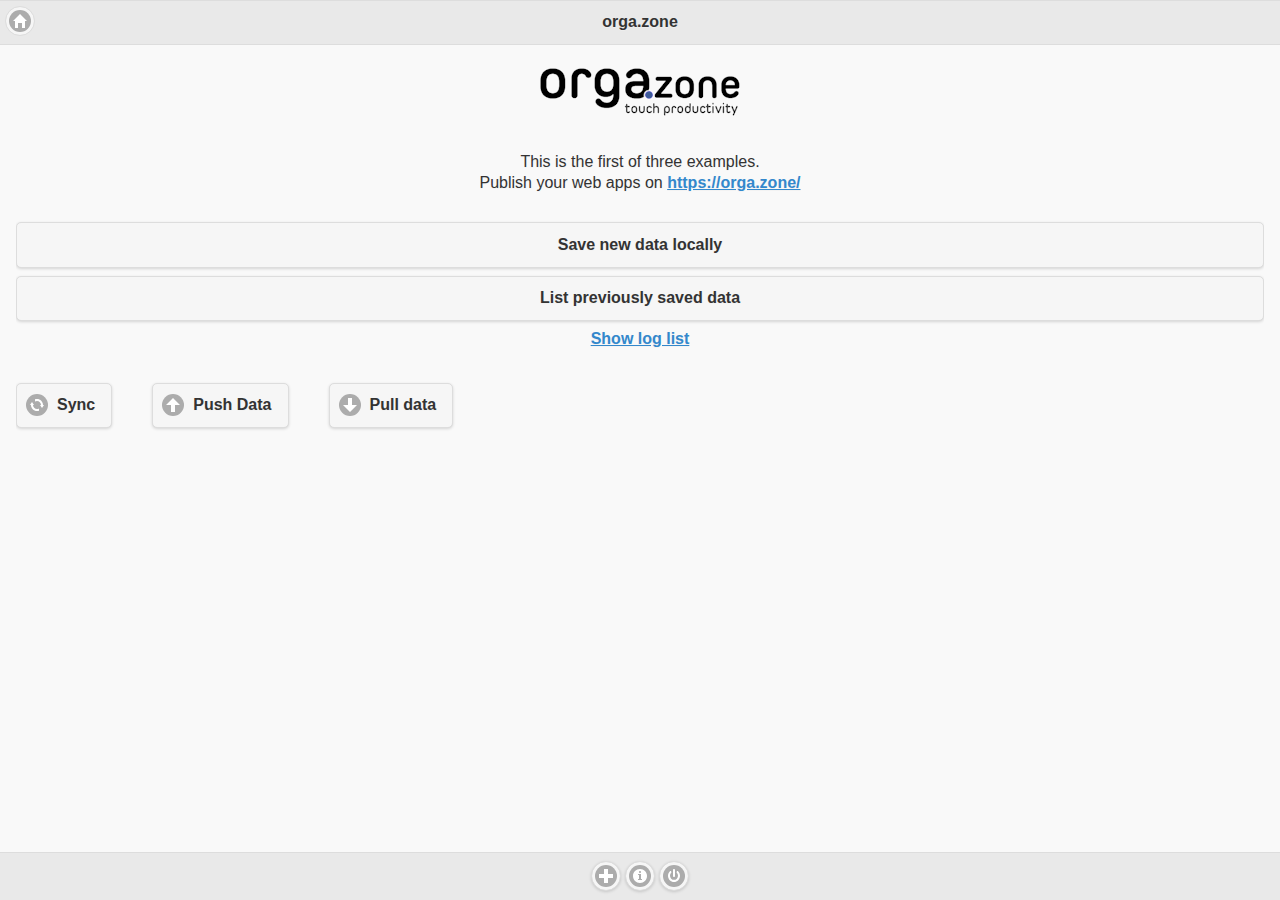
<file: index.html>
<!DOCTYPE html>
<html manifest="orga.appcache">

<head>
    <meta charset="utf-8" />
    <meta name="format-detection" content="telephone=no" />
    <meta name="msapplication-tap-highlight" content="no" />

    <link rel="icon" href="img/apple-touch-icon-72x72.tif" />
    <link rel="shortcut icon" href="img/logo-small.png" />
    <link rel="apple-touch-icon" href="img/apple-touch-icon.tif">
    <link rel="apple-touch-icon" sizes="72x72" href="img/apple-touch-icon-72x72.tif">
    <link rel="apple-touch-icon" sizes="114x114" href="img/apple-touch-icon-114x114.tif">
    <link rel="apple-touch-icon-precomposed" href="img/apple-touch-icon-144x144.tif"/>

    <meta name="viewport" content="user-scalable=no, initial-scale=1, maximum-scale=1, minimum-scale=1, width=device-width, height=device-height" />

    <link rel="stylesheet" type="text/css" href="css/app.css" />
    <link rel="stylesheet" type="text/css" href="libs/jquery.mobile-1.4.5.min.css" />
    <link rel="stylesheet" type="text/css" href="libs/jquery.datetimepicker.css" />
    <link rel="stylesheet" type="text/css" href="libs/addtohomescreen.css" />
    <title>Orga Zone</title>
</head>

<body>
    <div data-role="page">
        <div data-role="header" data-theme="a">
            <a href="#" id="navIcon" class="ui-btn-left ui-btn  ui-btn-icon-notext ui-corner-all ui-icon-home">Home</a>
            <h1>orga.zone</h1>
        </div>
        <!-- /header -->
        <div role="main" class="ui-content">
            <div id="wrapper">
                <div id="center">
                    <!-- Home page -->
                    <div id="homePage" class="myContent">
                    </div>
                    <!-- /Home page -->
                    
                    <!-- Save new page -->
                    <div id="saveNewPage" class="myContent">
                    </div>
                    <!-- /Save new page -->
                    
                    <!-- List page -->
                    <div id="listPage" class="myContent">
                    </div>
                    <!-- /List page -->
                    
                    <!-- Log List page -->
                    <div id="loglistPage" class="myContent">
                    </div>
                    <!-- /Log List page -->
                    
                    <div class="clearBoth"></div>
                </div>
                <!--wrapper-->
            </div>
            <!--center-->
        </div>
        <!-- /content -->
        <div data-position="fixed" data-role="footer" data-theme="a">
            <div style="text-align:center;">
                <a id="shortcut" data-role="button" data-icon="plus" data-iconpos="notext"> Add to home screen </a>
                <a data-role="button" data-icon="info" data-iconpos="notext" onclick="app.checkConnectivity();"> Info </a>
                <a data-role="button" data-icon="power" data-iconpos="notext" onclick="clearCache();">Clear AppCache</a>
            </div>
        </div>
    </div>
    <!--/ page-->
    <script type="text/javascript" src="libs/jquery-1.11.2.min.js"></script>
    <script type="text/javascript" src="libs/jquery.mobile-1.4.5.min.js"></script>
    <script type="text/javascript" src="libs/handlebars.min.js"></script>
    <script type="text/javascript" src="libs/jquery.datetimepicker.js"></script>
    <script type="text/javascript" src="libs/addtohomescreen.js"></script>
    <script type="text/javascript" src="libs/l10n.js"></script>
    <script type="text/javascript" src="libs/localizations.js"></script>
    <script type="text/javascript" src="js/helpers.js"></script>
    <script type="text/javascript" src="js/config.js"></script>
    <script type="text/javascript" src="js/logger.js"></script>
    <script type="text/javascript" src="js/database.js"></script>
    <script type="text/javascript" src="js/orga_api.js"></script>
    <script type="text/javascript" src="js/orga.js"></script>
    <script type="text/javascript" src="js/app.js"></script>
    <script>
        function clearCache() {
            window.applicationCache.update();
            alert("AppCache update tried...");
        }

    </script>
</body>

</html>
</file>
<file: css/app.css>
.myContent {
    display: none;
    text-align: center;
}

.app_heading {
    font-size: 30px;
    font-weight: bold;
}

.app_subheading {
    margin-left: 40px;
    font-size: 10px;
}

.savedataBtn {}

.listdataBtn {}
/*[data-role=page]{height: 100% !important; position:relative !important;}
[data-role=footer]{bottom:0; position:absolute !important; top: auto !important; width:100%;} */

#wrapper {
    width: 100%;
    text-align: center;
}

#center {
    *display: inline;
    /* IE*/
    
    *zoom: 1;
    /* IE*/
    
    overflow: hidden;
    text-align: left;
}

.listButton {
    font-size: 10px;
    padding: 2px;
    float: left;
    margin-left: 10px !important;
}

.listHeading {
    float: left;
    width: 100%;
    font-size: 20px;
}

.listSubtitle {
    float: left;
    width: 100%;
    font-size: 14px;
}
/**Footer alignment*/

#main {
    width: 100%;
    height: 100%;
    float: left;
    text-align: right;
}

#right_part {
    width: 49%;
    float: left;
}

#left_part {
    float: left;
    width: 49%;
    display: inline-block;
}

.clickable {
    cursor: pointer;
}

.syncButtons {
    float: left;
    margin-left: 40px !important;
}
</file>
<file: libs/addtohomescreen.css>
.ath-viewport * {
	-webkit-box-sizing: border-box;
	-moz-box-sizing: border-box;
	box-sizing: border-box;
}

.ath-viewport {
	position: relative;
	z-index: 2147483641;
	pointer-events: none;

	-webkit-tap-highlight-color: rgba(0,0,0,0);
	-webkit-touch-callout: none;
	-webkit-user-select: none;
	-moz-user-select: none;
	-ms-user-select: none;
	user-select: none;
	-webkit-text-size-adjust: none;
	-moz-text-size-adjust: none;
	-ms-text-size-adjust: none;
	-o-text-size-adjust: none;
	text-size-adjust: none;
}

.ath-modal {
	pointer-events: auto !important;
	background: rgba(0,0,0,0.6);
}

.ath-mandatory {
	background: #000;
}

.ath-container {
	pointer-events: auto !important;
	position: absolute;
	z-index: 2147483641;
	padding: 0.7em 0.6em;
	width: 18em;

	background: #eee;
	background-size: 100% auto;

	box-shadow: 0 0.2em 0 #d1d1d1;

	font-family: sans-serif;
	font-size: 15px;
	line-height: 1.5em;
	text-align: center;
}

.ath-container small {
	font-size: 0.8em;
	line-height: 1.3em;
	display: block;
	margin-top: 0.5em;
}

.ath-ios.ath-phone {
	bottom: 1.8em;
	left: 50%;
	margin-left: -9em;
}

.ath-ios6.ath-tablet {
	left: 5em;
	top: 1.8em;
}

.ath-ios7.ath-tablet {
	left: 0.7em;
	top: 1.8em;
}

.ath-ios8.ath-tablet {
	right: 0.4em;
	top: 1.8em;
}

.ath-android {
	bottom: 1.8em;
	left: 50%;
	margin-left: -9em;
}

/* close icon */
.ath-container:before {
	content: '';
	position: relative;
	display: block;
	float: right;
	margin: -0.7em -0.6em 0 0.5em;
	background-image: url([data-uri]);
	background-color: rgba(255,255,255,0.8);
	background-size: 50%;
	background-repeat: no-repeat;
	background-position: 50%;
	width: 2.7em;
	height: 2.7em;
	text-align: center;
	overflow: hidden;
	color: #a33;
	z-index: 2147483642;
}

.ath-container.ath-icon:before {
	position: absolute;
	top: 0;
	right: 0;
	margin: 0;
	float: none;
}

.ath-mandatory .ath-container:before {
	display: none;
}

.ath-container.ath-android:before {
	float: left;
	margin: -0.7em 0.5em 0 -0.6em;
}

.ath-container.ath-android.ath-icon:before {
	position: absolute;
	right: auto;
	left: 0;
	margin: 0;
	float: none;
}


/* applied only if the application icon is shown */
.ath-container.ath-icon {

}

.ath-action-icon {
	display: inline-block;
	vertical-align: middle;
	background-position: 50%;
	background-repeat: no-repeat;
	text-indent: -9999em;
	overflow: hidden;
}

.ath-ios7 .ath-action-icon,
.ath-ios8 .ath-action-icon {
	width: 1.6em;
	height: 1.6em;
	background-image:url([data-uri]);
	margin-top: -0.3em;
	background-size: auto 100%;
}

.ath-ios6 .ath-action-icon {
	width: 1.8em;
	height: 1.8em;
	background-image:url([data-uri]);
	margin-bottom: 0.4em;
	background-size: 100% auto;
}

.ath-android .ath-action-icon {
	width: 1.4em;
	height: 1.4em;
	background-image:url([data-uri]);
	background-size: 100% auto;
}

.ath-container p {
	margin: 0;
	padding: 0;
	position: relative;
	z-index: 2147483642;
	text-shadow: 0 0.1em 0 #fff;
	font-size: 1.1em;
}

.ath-ios.ath-phone:after {
	content: '';
	background: #eee;
	position: absolute;
	width: 2em;
	height: 2em;
	bottom: -0.9em;
	left: 50%;
	margin-left: -1em;
	-webkit-transform: scaleX(0.9) rotate(45deg);
	transform: scaleX(0.9) rotate(45deg);
	box-shadow: 0.2em 0.2em 0 #d1d1d1;
}

.ath-ios.ath-tablet:after {
	content: '';
	background: #eee;
	position: absolute;
	width: 2em;
	height: 2em;
	top: -0.9em;
	left: 50%;
	margin-left: -1em;
	-webkit-transform: scaleX(0.9) rotate(45deg);
	transform: scaleX(0.9) rotate(45deg);
	z-index: 2147483641;
}

.ath-application-icon {
	position: relative;
	padding: 0;
	border: 0;
	margin: 0 auto 0.2em auto;
	height: 6em;
	width: 6em;
	z-index: 2147483642;
}

.ath-container.ath-ios .ath-application-icon {
	border-radius: 1em;
	box-shadow: 0 0.2em 0.4em rgba(0,0,0,0.3),
		inset 0 0.07em 0 rgba(255,255,255,0.5);
	margin: 0 auto 0.4em auto;
}

@media only screen and (orientation: landscape) {
	.ath-container.ath-phone {
		width: 24em;
	}

	.ath-android.ath-phone {
		margin-left: -12em;
	}

	.ath-ios.ath-phone {
		margin-left: -12em;
	}

	.ath-ios6:after {
		left: 39%;
	}

	.ath-ios8.ath-phone {
		left: auto;
		bottom: auto;
		right: 0.4em;
		top: 1.8em;
	}

	.ath-ios8.ath-phone:after {
		bottom: auto;
		top: -0.9em;
		left: 68%;
		z-index: 2147483641;
		box-shadow: none;
	}
}
</file>
